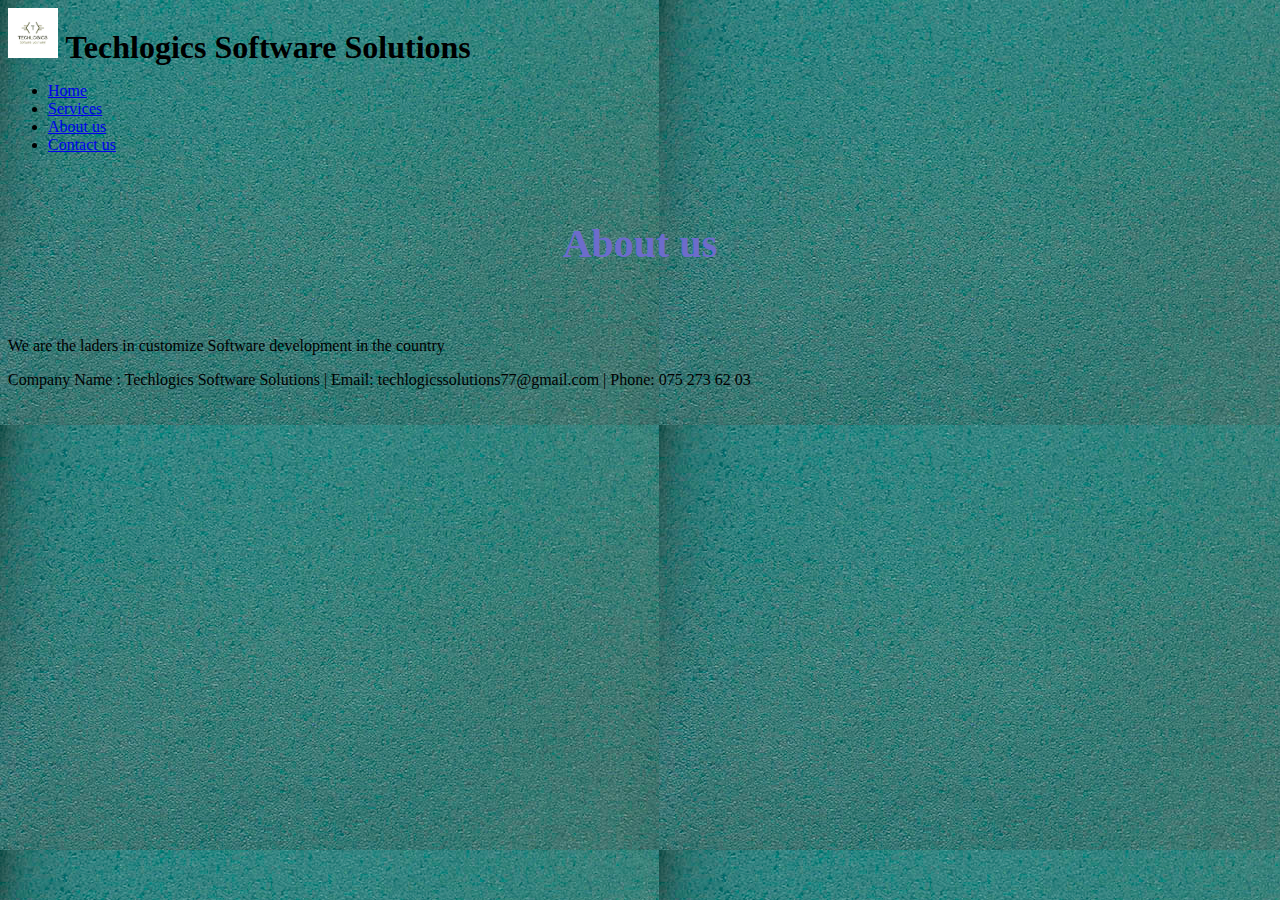
<file: about.html>
<!DOCTYPE html>
<html>
<head>
	<meta charset="utf-8">
	<title> Techlogics Software Solutions</title>
	<link rel="stylesheet" type="text/css" href="css/main.css">
	<link rel="stylesheet" type="text/css" href="css/main.css">
</head>
<body background="images/5.jpg">
	<header>
		<h1><img src="images/logo.jpg" alt="" width="50" height="50">
		 Techlogics Software Solutions</h1>
	</header>
<nav>
	<ul>
		<li><a href="index.html">Home</a></li>
		<li><a href="Services.html">Services</a></li>
		<li><a href="about.html">About us</a></li>
		<li><a href="contact.html">Contact us</a></li>
	</ul>
</nav>
<main>
	<article>
		<h1 class="aboutheader">About us</h1>
		<p>We are the laders in customize Software development in the country</p>

		
	</article>
</main>
<footer>
	<p> Company Name : Techlogics Software Solutions | Email: techlogicssolutions77@gmail.com | Phone: 075 273 62 03 </p>
</footer>


</body>
</html>
</file>
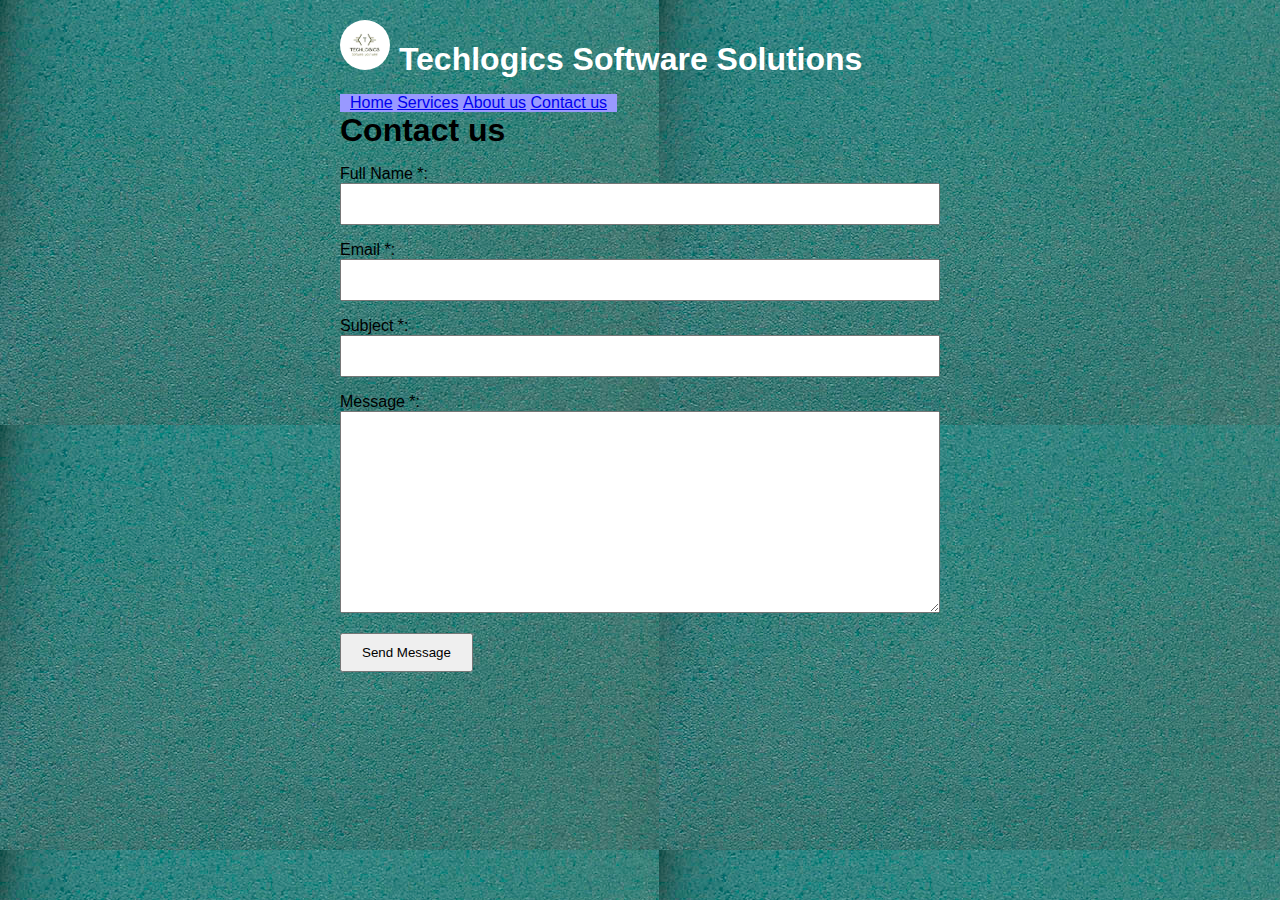
<file: contact.html>
<!DOCTYPE html>
<html>
<head>
	<meta charset="utf-8">
	
	<title>
		Contact Us
	</title>
	<link rel="stylesheet"  href="css/contactstyle.css">

</head>
<header>
			<h1><img src="images/logo.jpg" alt="" width="50" height="50">
		 Techlogics Software Solutions</h1>
		</header>
	<nav>
	<ul>
		<li><a href="index.html">Home</a></li>
		<li><a href="Services.html">Services</a></li>
		<li><a href="about.html">About us</a></li>
		<li><a href="contact.html">Contact us</a></li>
		
	</ul>
</nav>
<body background="images/5.jpg">

		
	

<dev class="contaner">
	<h1>Contact us</h1>
	<form action="contact.php"method="post">
		<p>
			<label for="fulName"> Full Name *:</label>
			<input type="text" name="fulname" id="fullname" required="">
		</p>

		<p>
			<label for="email"> Email *:</label>
			<input type="text" name="email" id="email" required="">
		</p>

		<p>
			<label for="subject"> Subject *:</label>
			<input type="text" name="subject" id="subject" required="">
		</p>

		<p>
			<label for="message"> Message *:</label>
			<textarea  name="message" id="message" cols="30" rows="10"></textarea>
		</p>
		<p>
			<button type="sumit" name="submit"> Send Message</button>
		</p>
	</form>
</dev><!--contaner-- >
</body>
</html>
</file>
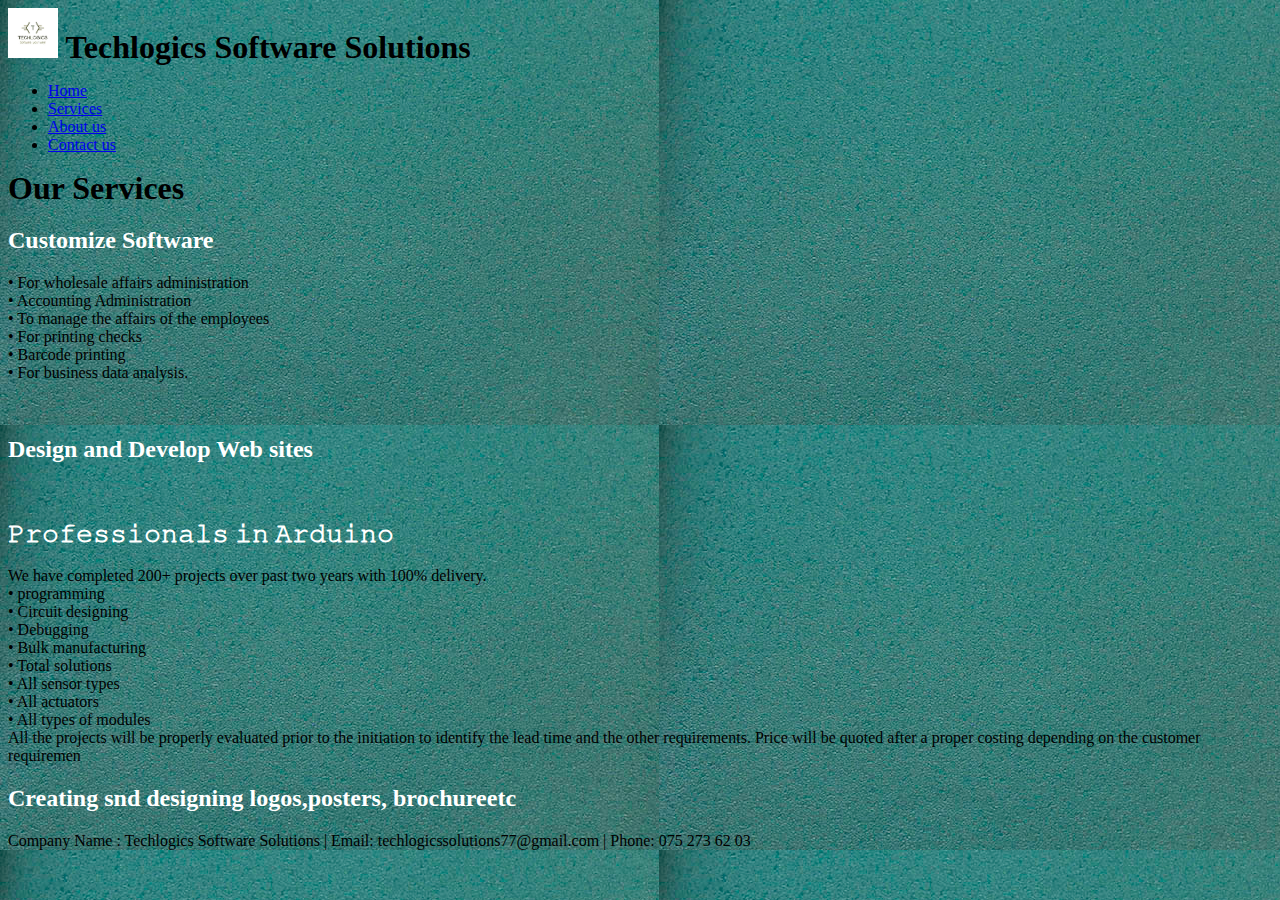
<file: Services.html>
<!DOCTYPE html>
<html>
<head>
	<meta charset="utf-8">
	
	<title> Techlogics Software Solutions</title>
	<link rel="stylesheet" type="text/css" href="css/main.css">
</head>
<body background="images/5.jpg">
	<header>
		<h1><img src="images/logo.jpg" alt="" width="50" height="50">
		 Techlogics Software Solutions</h1>
	</header>
<nav>
	<ul>
		<li><a href="index.html">Home</a></li>
		<li><a href="Services.html">Services</a></li>
		<li><a href="about.html">About us</a></li>
		<li><a href="contact.html">Contact us</a></li>
		
	</ul>
</nav>
<main>
	<article>
		<h1>Our Services</h1>

		<h2>  Customize Software </h2>
		<p>• For wholesale affairs administration <br>
			• Accounting Administration <br>
			• To manage the affairs of the employees<br>
			• For printing checks<br>
			• Barcode printing<br>
			• For business data analysis.<br></p>
			<br>
			<h2> Design and Develop Web sites </h2>

			<br>
			<h2>𝙿𝚛𝚘𝚏𝚎𝚜𝚜𝚒𝚘𝚗𝚊𝚕𝚜 𝚒𝚗 𝙰𝚛𝚍𝚞𝚒𝚗𝚘</h2>
			<p>We have completed 200+ projects over past two years with 100% delivery.<br>
					• programming<br>
					• Circuit designing<br>
					• Debugging<br>
					• Bulk manufacturing<br>
					• Total solutions<br>
					• All sensor types<br>
					• All actuators<br>
					• All types of modules<br>
					All the projects will be properly evaluated prior to the initiation to identify the lead time and the other requirements.
					Price will be quoted after a proper costing depending on the customer requiremen</p>

		<h2>Creating snd designing logos,posters, brochureetc</h2>
		
	</article>
</main>
<footer>
	<p> Company Name : Techlogics Software Solutions | Email: techlogicssolutions77@gmail.com | Phone: 075 273 62 03 </p>
</footer>


</body>
</html>
</file>
<file: css/main.css>
/*--------------------------------------------- TAG-------------------------------*/
h1{
	margin: 0;
}
h3{
	margin: 0;
}

/*--------------------------------------------- Header-------------------------------*/
.header-image{
	width: 5%;
	border-radius: 100%;
	margin-left: 25px;
	margin-right: 10px ;
	margin-bottom: 20px;
	margin-top: 20px;
	
}
header-image:hover{
	transform: skewY(20deg);
}

.headertext{
	padding-top: 60px;
	font-family: 'Righteous', cursive;
	font-size: 2rem;
}
.Header-section{
	background-image: linear-gradient(180deg, rgb(51, 66, 87), rgb(84, 140, 168));
	color: white;
}
.nav-item{
	color: white;
}

/*--------------------------------------------- Home-------------------------------*/

.homeheader{
	text-align: center;
	margin-top: 0;
	color: rgb(24, 94, 94);
	font-size: 2.7rem;
	line-height: 60px;
	width: 700px;
	margin-left: auto;
	margin-right: auto;
	font-family: 'Akaya Kanadaka', cursive;
font-family: 'Righteous', cursive;
	

}
.homesubheader{
	text-align: center;
	margin-top: 25px;
	color: rgb(228, 234, 236);
	font-size: 1.7rem;
	line-height: 60px;
	font-family: 'Akaya Kanadaka', cursive;
font-family: 'Kaushan Script', cursive;
font-family: 'Righteous', cursive;
	
}
.homesection{
	background-image: linear-gradient(180deg, rgb(208, 232, 242), rgb(84, 140, 168));
	margin-top: 0;
}
/*--------------------------------------------- Service-------------------------------*/

.servicesection{
	background-image: linear-gradient(180deg, rgb(51, 66, 87), rgb(84, 140, 168));
	text-align: center;
	margin-top: 0;
}
.sericeheader{
	padding-top: 20px;
	padding-bottom: 20px;
	
}
.row{
	text-align: center;

}
.card {
	
	margin: 0 auto; /* Added */
	float: none; /* Added */
	margin-bottom: 60px; /* Added */
	color: rgb(231, 232, 240);
	background-color: rgb(84, 140, 168);

	
}
.list-group-item{
	background-color: rgb(84, 140, 168);
}
.sericeheader{
	color: white;

}
.card-header{
		font-weight: bold;
		font-family: 'Akaya Kanadaka', cursive;
}

/*--------------------------------------------- About-------------------------------*/
.aboutsection{
	
	background-image: linear-gradient(180deg, rgb(51, 66, 87), rgb(84, 140, 168));
		text-align: center;
		margin-top: 0;
}
.aboutheader{
	text-align: center;
	font-size: 2.5rem;
	color: rgb(109, 108, 204);
	margin-top: 0;
	margin-bottom: 70px;
	padding-top: 50px;
}

.aboutcompany{
	text-align: center;
	font-size: 2rem;
	color: rgb(241, 236, 239);
	width: 500px;
	margin-left: auto;
	margin-right: auto;
	padding-bottom: 80px;
	margin-bottom: 0px;
	font-family: 'Akaya Kanadaka', cursive;
font-family: 'Kaushan Script', cursive;
font-family: 'Parisienne', cursive;
font-family: 'Righteous', cursive;
}
/*--------------------------------------------- Contact-------------------------------*/

.contactsection{
	background-image: linear-gradient(180deg, rgb(51, 66, 87), rgb(84, 140, 168));

}

.contact{
	padding-top: 4%;
/*	height: 400px;*/
padding-bottom: 100px;

	
}
.col-md-3{
	background: rgb(71, 89, 126);
	padding: 4%;
	border-top-left-radius: 0.5rem;
	border-bottom-left-radius: 0.5rem;
}
.contact-info{
	margin-top:10%;
}
.contact-info img{
	margin-bottom: 15%;
}
.contact-info h2{
	margin-bottom: 10%;
}
.col-md-9{
	background: #fff;
	padding: 3%;
	border-top-right-radius: 0.5rem;
	border-bottom-right-radius: 0.5rem;
}
.contact-form label{
	font-weight:600;
}
.contact-form button{
	background: #25274d;
	color: #fff;
	font-weight: 600;
	width: 25%;
}
.contact-form button:focus{
	box-shadow:none;
}
.containercotect{
	color: white;
	padding-top: 20px;
}
.contact-info h4,h2{
	color: white;
}
/*--------------------------------------------- Contact-------------------------------*/

.footerclass{
	background-image: linear-gradient(180deg, rgb(51, 66, 87), rgb(84, 140, 168));
	text-align: center;
	color: white;
	margin-bottom: 0;
}
.footerclass p{
	margin-bottom: 0px;
	font-size: 0.9rem;
}
</file>
<file: css/contactstyle.css>
*{
margin: 0;padding: 0;
font-family: sans-serif;
box-sizing: border-box;
}
body {
	width: 600px;
	margin: 20px auto;
}

p,h1{
	margin-bottom: 16px;
}
head{border-bottom: 2px solid #aaa;}
nav{background: rgb(153,153,255);
padding: 0 10px;display: inline-block;
list-style: none;margin: 0;}
ul{list-style: none;margin: 0;}

ul li{margin: 0;display: inline;}

header ul li a{ padding: 0 10px;display: inline-block; }
label{
display: block;
}
input,textarea{
width: 100%;
padding: 10px;
font-size: 16px;
}
button{
	padding: 10px 20px;
}

header,h1,img{
border-radius: 50%;}
header h1{
color:white; }
</file>
